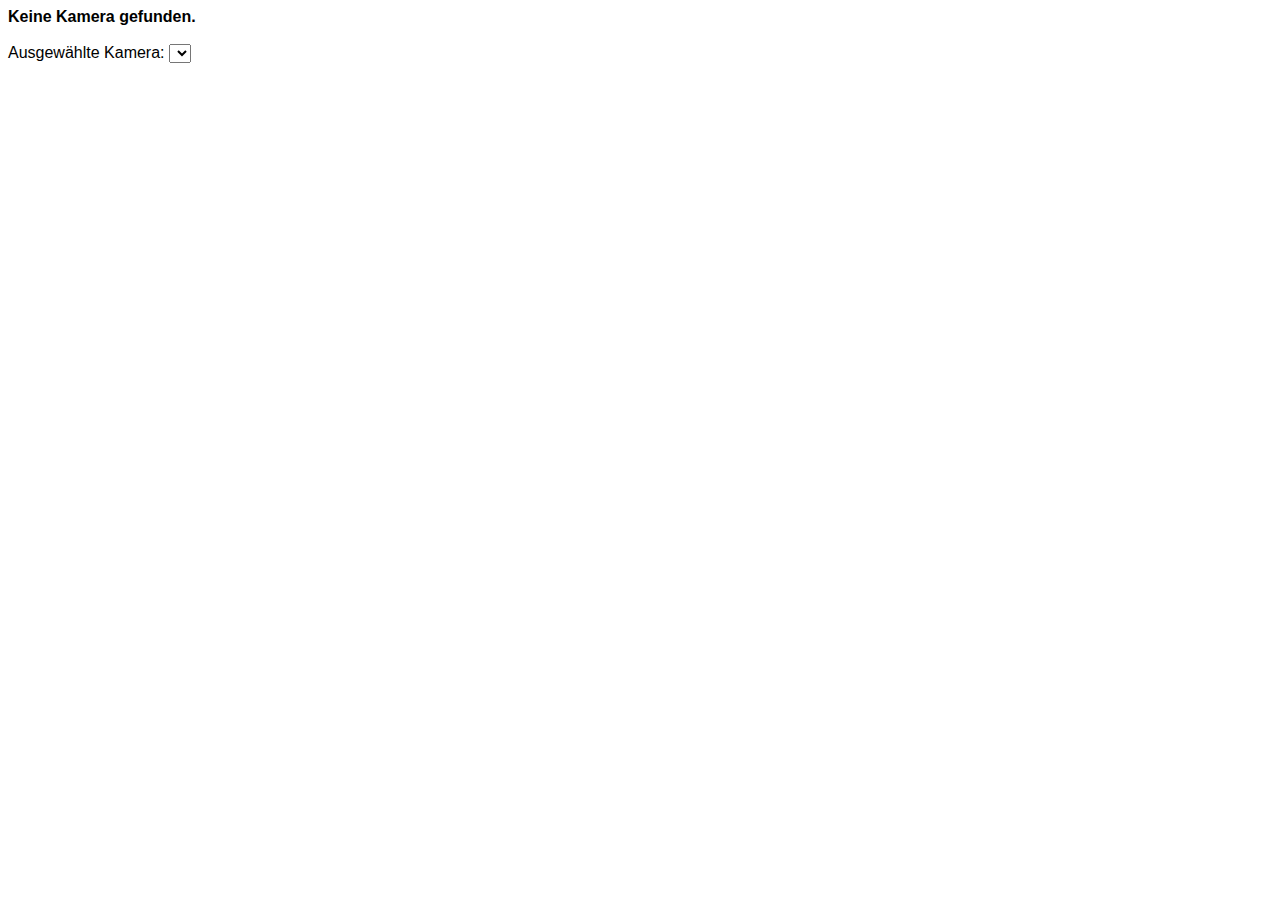
<file: src/pages/admin-scan.html>
<!DOCTYPE html>
<html lang="de">
<head>
	<meta charset="UTF-8">
	<meta name="viewport" content="width=device-width, initial-scale=1">
	<title>apfel</title>
	<link rel="stylesheet" href="../static/styles.css">
	<script type="text/javascript" src="../static/qr-scanner.umd.min.js" defer></script>
	<script type="text/javascript" src="../static/admin-scan.js" defer></script>
	<script type="text/javascript" src="../static/axios.min.js" defer></script>
	<script type="text/javascript" src="../static/axios-error.js" defer></script>

</head>

<body>

<b><span id="camMessage"></span></b>
<div id="camDisplay"></div><br>

<div>
    Ausgewählte Kamera:
    <select id="camList">
    </select>
</div>

</body>
</html>
</file>
<file: src/static/styles.css>
* {
  font-family: Helvetica, Arial, sans-serif;
}

table.table, table.table td, table.table th {
  border-collapse: collapse;
  border: 1px solid black;
}

table.table td, table.table th {
  padding: 0.2em;
}

#camDisplay canvas, #qrcode img, #qrcode canvas {
  display: block;
  width: 100%;
  height: 100%;
}

#camDisplay, #qrcode {
  width: 100%;
  max-width: 85vh;
}
</file>
